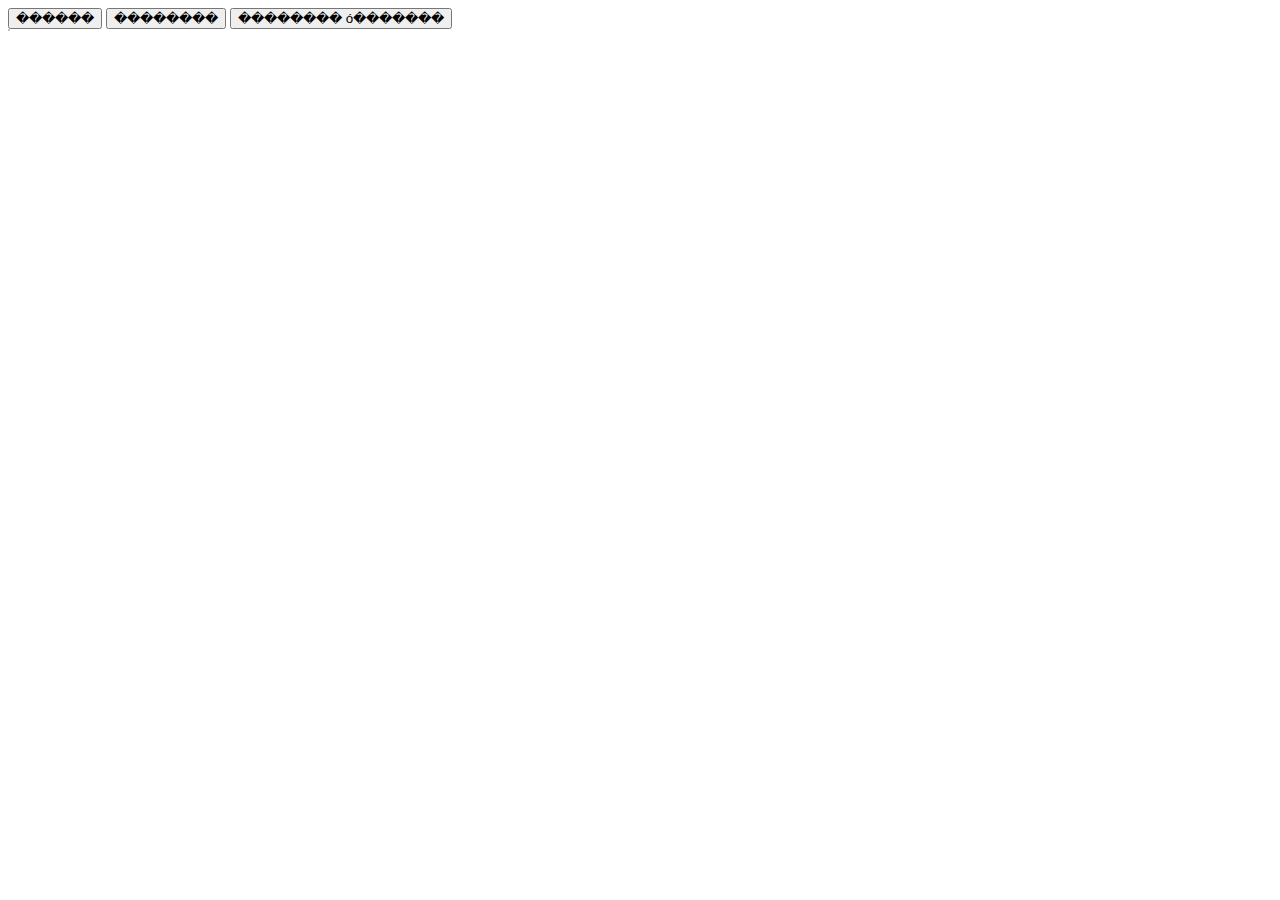
<file: lab2/index.html>
<!DOCTYPE html>
<html>
<head>
    <link href="main.css" rel="stylesheet" type="text/css"/> 
<script>
function add() {
    var x = document.createElement("INPUT");
    x.setAttribute("type", "text");
    x.id=document.getElementById("frm").childNodes.length
    document.getElementById("frm").appendChild(x);
}
function del(){
	var cnt=document.getElementById("frm").elements.length
	if(cnt<4) return
	var last=document.getElementById("frm").elements[cnt-1]
	document.getElementById("frm").removeChild(last)
}
function draw(){
	var d=document.getElementById('table')
	var n=document.getElementById("frm").elements.length
	for (var i=3;i<n;++i){
	var td=document.createElement('td');
	var a=document.getElementById(4+i).value;
	td.innerHTML=a;
	td.classList.add('graph_col');
	var div=document.createElement('div');
	div.style.height=a+'px';
	div.classList.add('graph_div');
	td.appendChild(div);
	d.appendChild(td);}
}
</script>
</head>
<body>
<form id="frm">
<input type="button" onclick="add()" value="������"/>
<input type="button" onclick="del()" value="��������"/>	
<input type="button" onclick="draw()" value="�������� ó�������"/>
</form>
    <table class="graph" cellspacing="0px">
	<tr id="table">
	</tr>
    </table>
</body>
</html>
</file>
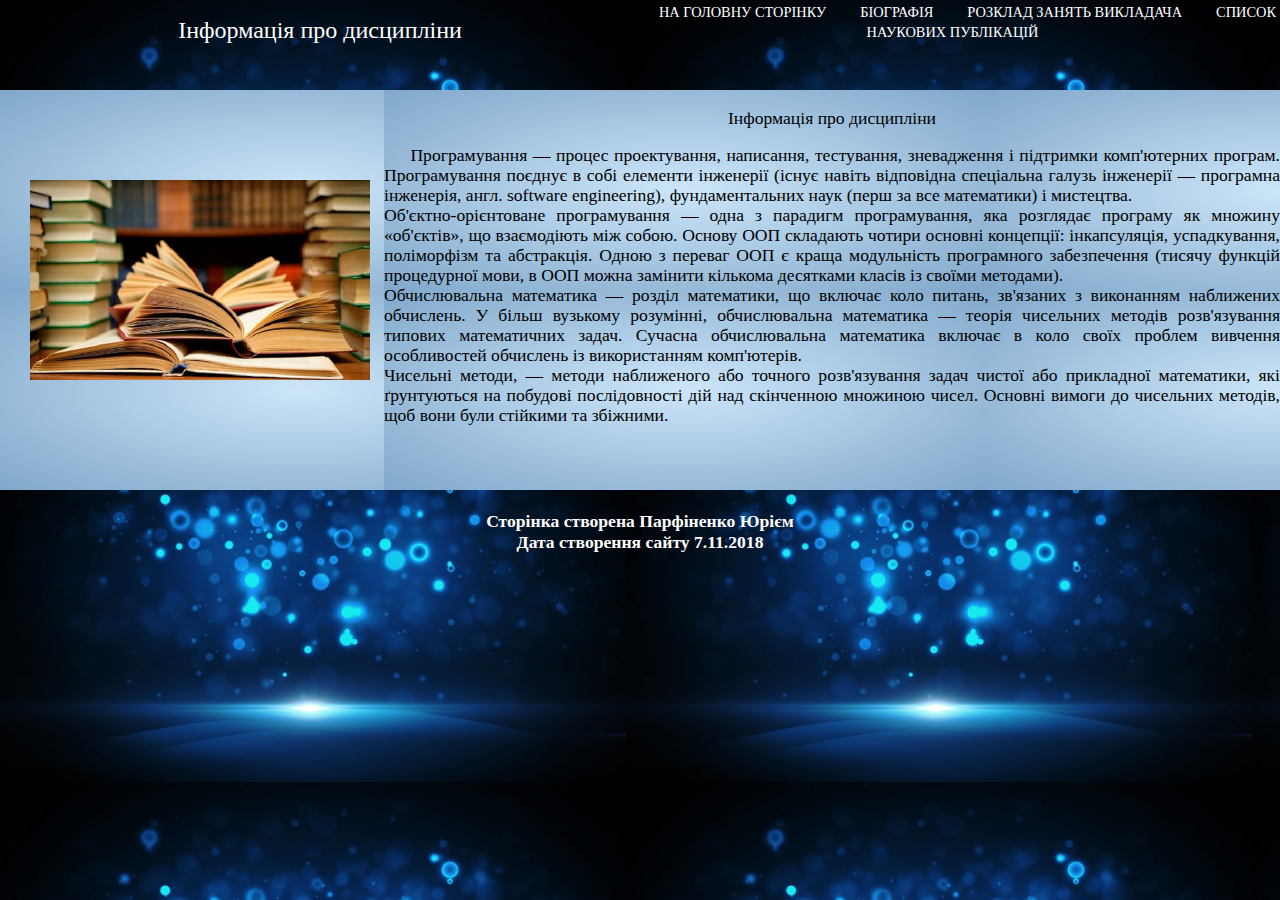
<file: lab1/info.html>
<!DOCTYPE html PUBLIC "-//W3C//DTD XHTML 1.0 Transitional//EN"
"http://www.w3.org/TR/xhtml1/DTD/xhtml1-transitional.dtd">
<html xmlns="http://www.w3.org/1999/xhtml">
    <head>
        <meta http-equiv="Content-type" content="text/html; charset="UTF-8"/>
        <title>Information about disciplince</title>
        <meta http-equiv="Content-Language" content="uk">
        <meta content="������ �����" name="keywords"/>
        <meta content="����" name="description"/>
        <meta content="�������" name="author"/>

        <link type="text/css" href="css/main.css" rel="stylesheet" media="all"/>
    </head>
    <body>
	<div id="container">
		<div id="nav">
		<ul>
			<li><a href="work.html">�� ������� �������</a></li>
			<li><a href="b.html">���������</a></li>		
			<li><a href="roz.html">������� ������ ���������</a></li>
			<li><a href="publication.html">������ �������� ���������</a></li>	
		</ul>
		</div>
		<div id="header">���������� ��� ���������</div>
		<div id="content"><p align="center">���������� ��� ���������</p><p align="justify" style="text-indent: 1.5em">������������� � ������ ������������, ���������, ����������, ����������� � �������� ����'������� �������. ������������� ����� � ��� �������� ������� (���� ����� �������� ���������� ������ ������� � ��������� ��������, ����. software engineering), ��������������� ���� (���� �� ��� ����������) � ���������.
<br/>��'�����-��������� ������������� � ���� � �������� �������������, ��� �������� �������� �� ������� ���'����, �� ��������� �� �����. ������ ��� ��������� ������ ������� ���������: ������������, ������������, ���������� �� ����������. ����� � ������� ��� � ����� ����������� ����������� ������������ (������ ������� ���������� ����, � ��� ����� ������� ������� ��������� ����� �� ����� ��������).
<br/>������������� ���������� � ����� ����������, �� ������ ���� ������, ��'������ � ���������� ���������� ���������. � ���� �������� ��������, ������������� ���������� � ����� ��������� ������ ����'�������� ������� ������������ �����. ������� ������������� ���������� ������ � ���� ���� ������� �������� ������������ ��������� �� ������������� ����'�����.
<br/>�������� ������,  � ������ ����������� ��� ������� ����'�������� ����� ����� ��� ��������� ����������, �� ����������� �� ������� ����������� �� ��� ��������� �������� �����. ������� ������ �� ��������� ������, ��� ���� ���� ������� �� �������.</p></div>
		<div id="sidebar"><img src="css/knigi.jpg" height="200" style="margin-top:90px; margin-left:30px"></div>
		<div id="footer"><br/>������� �������� ���������� ���<br/>���� ��������� ����� 7.11.2018</div>
	</div>
    </body>
</html>
</file>
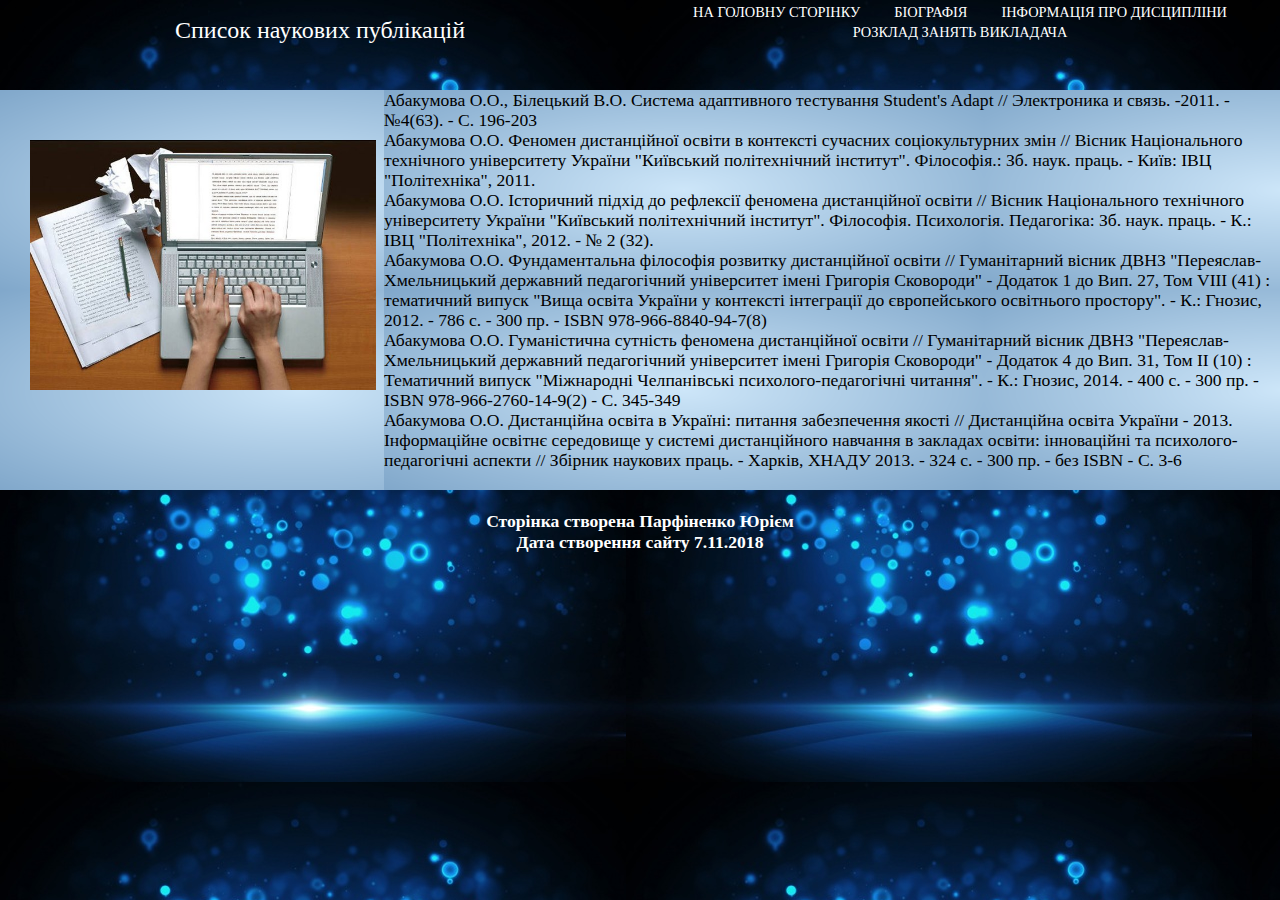
<file: lab1/publication.html>
<!DOCTYPE html PUBLIC "-//W3C//DTD XHTML 1.0 Transitional//EN"
"http://www.w3.org/TR/xhtml1/DTD/xhtml1-transitional.dtd">
<html xmlns="http://www.w3.org/1999/xhtml">
    <head>
        <meta http-equiv="Content-type" content="text/html; charset="UTF-8"/>
        <title>Publication</title>
        <meta http-equiv="Content-Language" content="uk">
        <meta content="������ �����" name="keywords"/>
        <meta content="����" name="description"/>
        <meta content="�������" name="author"/>

        <link type="text/css" href="css/main.css" rel="stylesheet" media="all"/>
    </head>
    <body>
	<div id="container">
		<div id="nav">
		<ul>
			<li><a href="work.html">�� ������� �������</a></li>
			<li><a href="b.html">���������</a></li>
			<li><a href="info.html">���������� ��� ���������</a></li>			
			<li><a href="roz.html">������� ������ ���������</a></li>
		</ul>
		</div>
		<div id="header">������ �������� ���������</div>
		<div id="content">��������� �.�., ��������� �.�. ������� ����������� ���������� Student's Adapt // ����������� � �����. -2011. - �4(63). - �. 196-203<br/>
��������� �.�. ������� ����������� ����� � �������� �������� ��������������� ��� // ³���� ������������� ���������� ������������ ������ "�������� ������������ ��������". Գ�������.: ��. ����. �����. - ���: ��� "����������", 2011.<br/>
��������� �.�. ���������� ����� �� ������� �������� ����������� ����� // ³���� ������������� ���������� ������������ ������ "�������� ������������ ��������". Գ�������. ���������. ���������: ��. ����. �����. - �.: ��� "����������", 2012. - � 2 (32).<br/>
��������� �.�. �������������� ��������� �������� ����������� ����� // ������������ ����� ���� "���������-������������ ��������� ����������� ����������� ����� ������� ���������" - ������� 1 �� ���. 27, ��� VIII (41) : ���������� ������ "���� ����� ������ � �������� ���������� �� ������������� ��������� ��������". - �.: ������, 2012. - 786 �. - 300 ��. - ISBN 978-966-8840-94-7(8)<br/>

��������� �.�. ������������ �������� �������� ����������� ����� // ������������ ����� ���� "���������-������������ ��������� ����������� ����������� ����� ������� ���������" - ������� 4 �� ���. 31, ��� II (10) : ���������� ������ "̳�������� ����������� ���������-���������� �������". - �.: ������, 2014. - 400 �. - 300 ��. - ISBN 978-966-2760-14-9(2) - �. 345-349<br/>
��������� �.�. ����������� ����� � ������: ������� ������������ ����� // ����������� ����� ������ - 2013. ������������ ������ ���������� � ������ ������������� �������� � �������� �����: ����������� �� ���������-���������� ������� // ������ �������� �����. - �����, ����� 2013. - 324 �. - 300 ��. - ��� ISBN - �. 3-6</div>
		<div id="sidebar"><img src="css/4.jpg" height="250"style="margin-top:50px; margin-left:30px" ></div>
		<div id="footer"><br/>������� �������� ���������� ���<br/>���� ��������� ����� 7.11.2018</div>
	</div>
    </body>
</html>
</file>
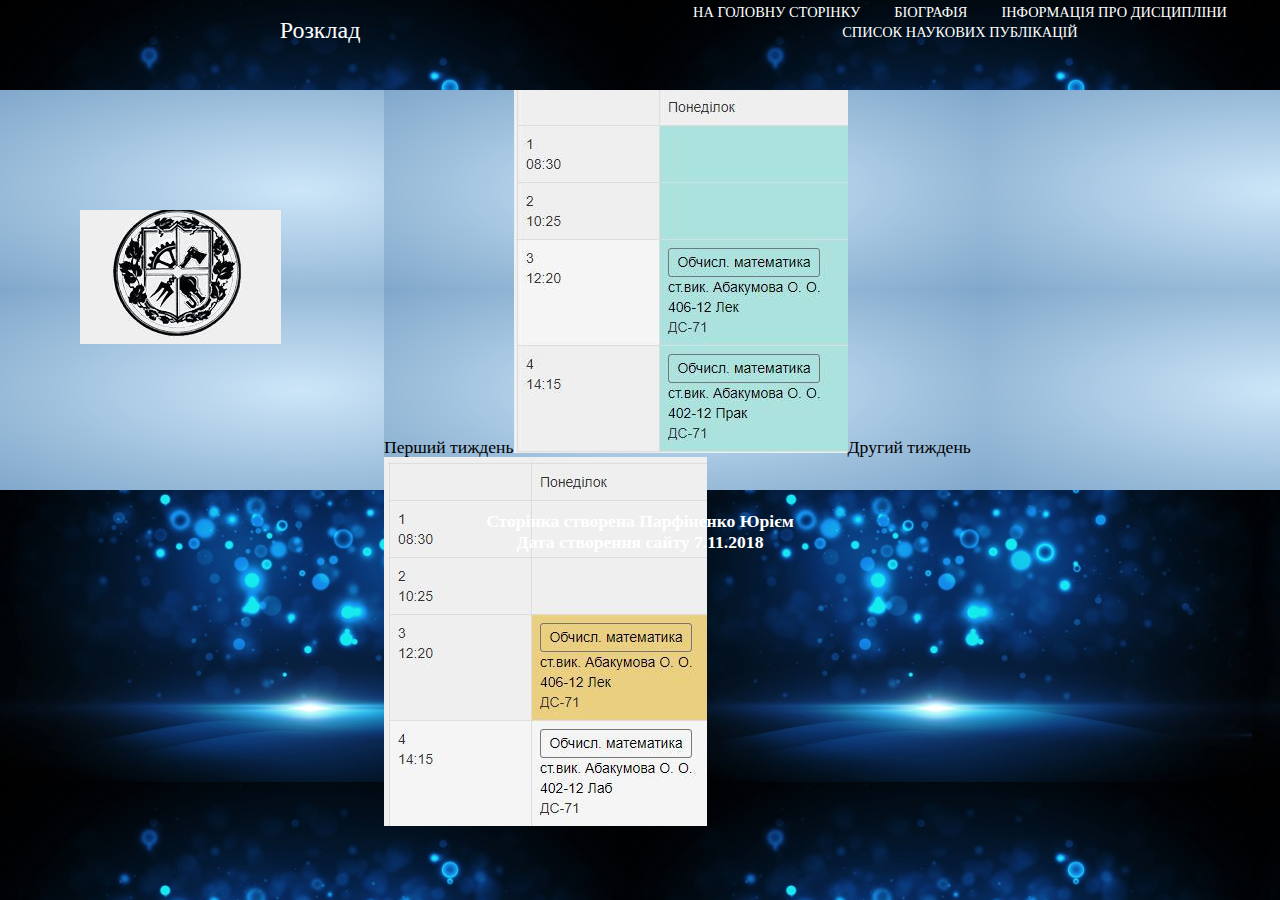
<file: lab1/roz.html>
<!DOCTYPE html PUBLIC "-//W3C//DTD XHTML 1.0 Transitional//EN"
"http://www.w3.org/TR/xhtml1/DTD/xhtml1-transitional.dtd">
<html xmlns="http://www.w3.org/1999/xhtml">
    <head>
        <meta http-equiv="Content-type" content="text/html; charset="UTF-8"/>
        <title>Rozklad</title>
        <meta http-equiv="Content-Language" content="uk">
        <meta content="������ �����" name="keywords"/>
        <meta content="����" name="description"/>
        <meta content="�������" name="author"/>

        <link type="text/css" href="css/main.css" rel="stylesheet" media="all"/>
    </head>
    <body>
	<div id="container">
		<div id="nav">
		<ul>
			<li><a href="work.html">�� ������� �������</a></li>
			<li><a href="b.html">���������</a></li>
			<li><a href="info.html">���������� ��� ���������</a></li>			
			<li><a href="publication.html">������ �������� ���������</a></li>	
		</ul>
		</div>
		<div id="header">������� </div>
		<div id="content">������ �������<img src="css/1.jpg">������ �������<img src="css/2.jpg"></div>
		<div id="sidebar"><img src="css/3.jpg" style="margin-top:120px; margin-left:80px"></div>
		<div id="footer"><br/>������� �������� ���������� ���<br/>���� ��������� ����� 7.11.2018</div>
	</div>
    </body>
</html>
</file>
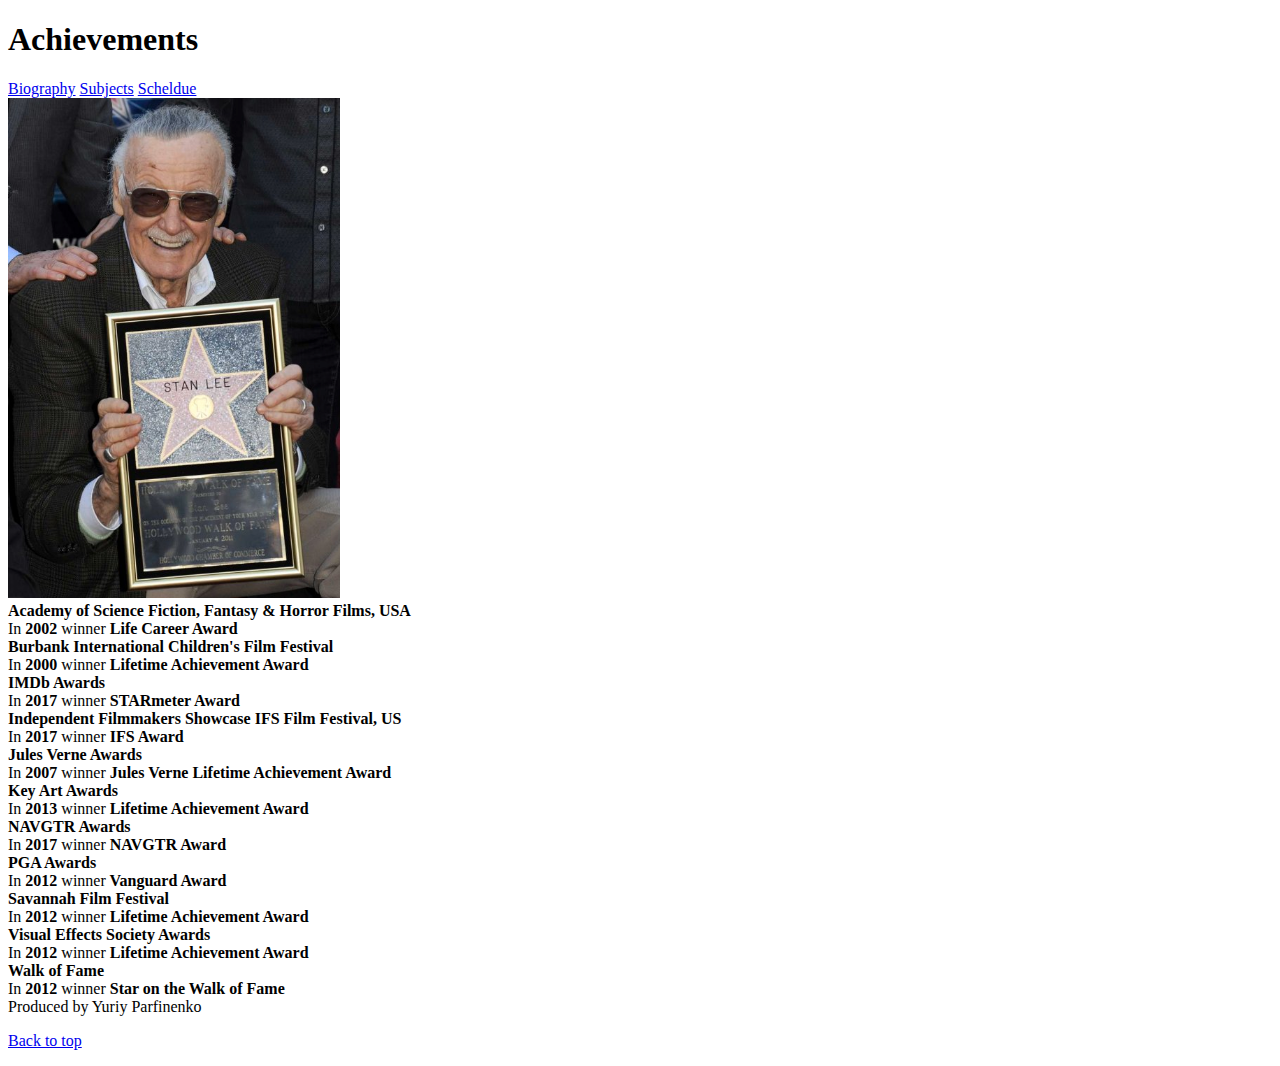
<file: lab1/bootstarp/achieve.html>
<!doctype html>
<html lang="en">
  <head>
    <meta charset="utf-8">
    <meta name="viewport" content="width=device-width, initial-scale=1, shrink-to-fit=no">
    <link rel="stylesheet" href="https://stackpath.bootstrapcdn.com/bootstrap/4.1.3/css/bootstrap.min.css" integrity="sha384-MCw98/SFnGE8fJT3GXwEOngsV7Zt27NXFoaoApmYm81iuXoPkFOJwJ8ERdknLPMO" crossorigin="anonymous">
    <title>Achievements</title>
  </head>
  <body>
    <div class="container-fluid">
        <div class="row">
          <div class="col-md-6">      
	  <h class="blog-header py-3 text-center">
           <h1>Achievements</h1>
	<h/>
        </div>
	<div class="nav-scroller py-1 mb-2 col-md-6">        
	<nav class="nav d-flex justify-content-between">
          <a class="p-2 text-muted" href="main.html">Biography</a>
          <a class="p-2 text-muted" href="subj.html">Subjects</a>
          <a class="p-2 text-muted" href="rozklad.html">Scheldue</a>	
        </nav>
	</div>
        </div>
	<div class="row">
	<div class="col-xs-6 col-md-4"><img src="star1.png" alt="star" height="500"/></div>	
	<div class="col-xs-12 col-md-8">
<h><strong>Academy of Science Fiction, Fantasy & Horror Films, USA</strong></h><br/>
In <strong>2002</strong> winner<strong> Life Career Award</strong><br/>
<h><strong>Burbank International Children's Film Festival</strong></h><br/>
In <strong>2000</strong> winner<strong> Lifetime Achievement Award</strong><br/>
<h><strong>IMDb Awards</strong></h><br/>
In <strong>2017</strong> winner<strong> STARmeter Award	</strong><br/>
<h><strong>Independent Filmmakers Showcase IFS Film Festival, US</strong></h><br/>
In <strong>2017</strong> winner<strong> IFS Award</strong><br/>
<h><strong>Jules Verne Awards</strong></h><br/>
In <strong>2007</strong> winner<strong> Jules Verne Lifetime Achievement Award</strong><br/>
<h><strong>Key Art Awards</strong></h><br/>
In <strong>2013</strong> winner<strong> Lifetime Achievement Award</strong><br/>
<h><strong>NAVGTR Awards</strong></h><br/>
In <strong>2017</strong> winner<strong> NAVGTR Award</strong><br/>
<h><strong>PGA Awards</strong></h><br/>
In <strong>2012</strong> winner<strong> Vanguard Award	</strong><br/>
<h><strong>Savannah Film Festival</strong></h><br/>
In <strong>2012</strong> winner<strong> Lifetime Achievement Award</strong><br/>
<h><strong>Visual Effects Society Awards</strong></h><br/>
In <strong>2012</strong> winner<strong> Lifetime Achievement Award</strong><br/>
<h><strong>Walk of Fame</strong></h><br/>
In <strong>2012</strong> winner<strong> Star on the Walk of Fame</strong><br/>
	</div>
	</div>
	<footer class="blog-footer text-center">
      <h>Produced by Yuriy Parfinenko</h>
      <p>
        <a href="#">Back to top</a>
      </p>
    </footer>
    <!-- Optional JavaScript -->
    <!-- jQuery first, then Popper.js, then Bootstrap JS -->
    <script src="https://code.jquery.com/jquery-3.3.1.slim.min.js" integrity="sha384-q8i/X+965DzO0rT7abK41JStQIAqVgRVzpbzo5smXKp4YfRvH+8abtTE1Pi6jizo" crossorigin="anonymous"></script>
    <script src="https://cdnjs.cloudflare.com/ajax/libs/popper.js/1.14.3/umd/popper.min.js" integrity="sha384-ZMP7rVo3mIykV+2+9J3UJ46jBk0WLaUAdn689aCwoqbBJiSnjAK/l8WvCWPIPm49" crossorigin="anonymous"></script>
    <script src="https://stackpath.bootstrapcdn.com/bootstrap/4.1.3/js/bootstrap.min.js" integrity="sha384-ChfqqxuZUCnJSK3+MXmPNIyE6ZbWh2IMqE241rYiqJxyMiZ6OW/JmZQ5stwEULTy" crossorigin="anonymous"></script>
  </body>
</html>
</file>
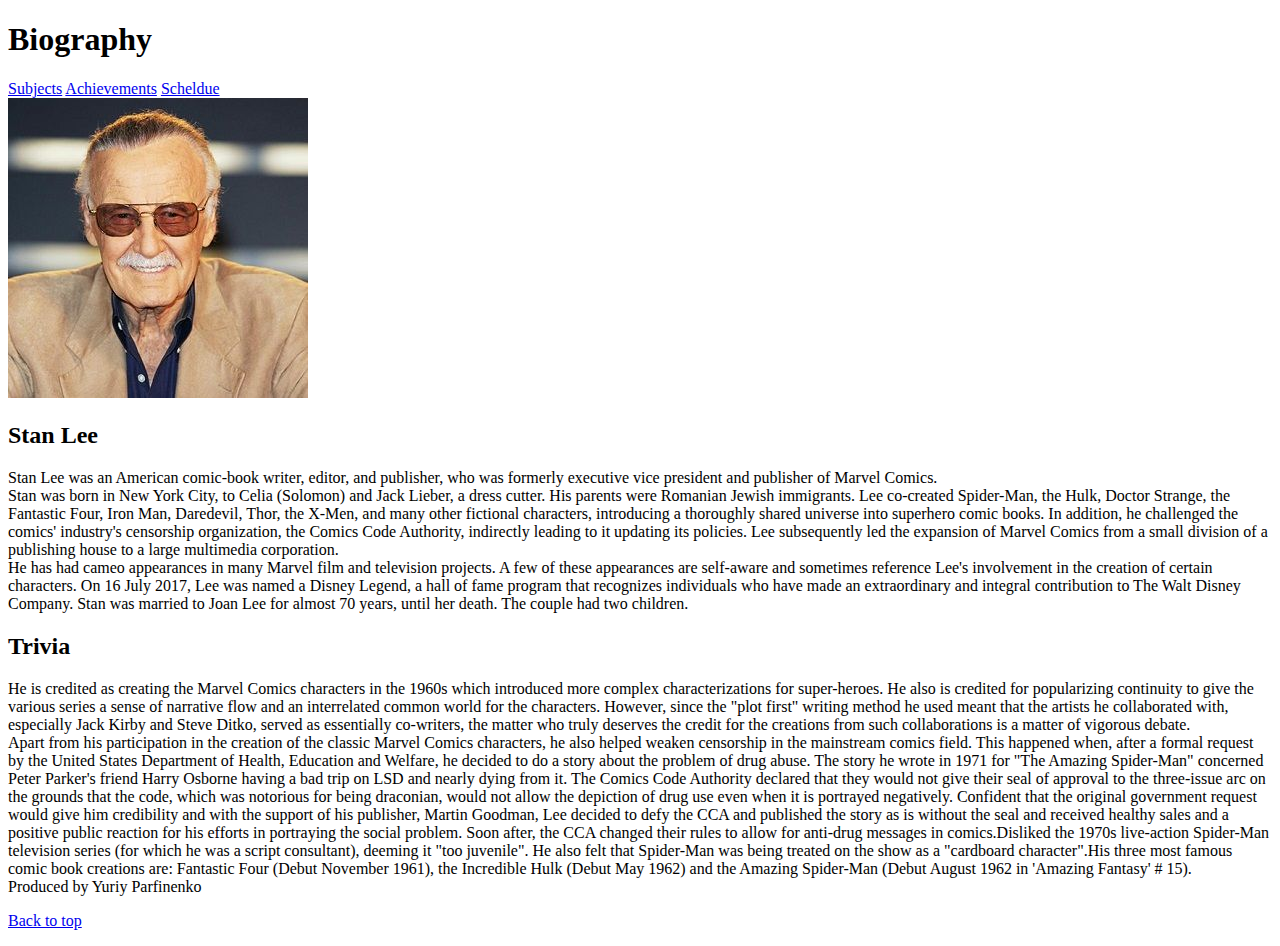
<file: lab1/bootstarp/main.html>
<!doctype html>
<html lang="en">
  <head>
    <meta charset="utf-8">
    <meta name="viewport" content="width=device-width, initial-scale=1, shrink-to-fit=no">
    <link rel="stylesheet" href="https://stackpath.bootstrapcdn.com/bootstrap/4.1.3/css/bootstrap.min.css" integrity="sha384-MCw98/SFnGE8fJT3GXwEOngsV7Zt27NXFoaoApmYm81iuXoPkFOJwJ8ERdknLPMO" crossorigin="anonymous">
    <title>Biography</title>
  </head>
  <body>
    <div class="container-fluid">
        <div class="row">
          <div class="col-md-6">      
	  <h class="blog-header py-3 text-center">
           <h1>Biography</h1>
	<h/>
        </div>
	<div class="nav-scroller py-1 mb-2 col-md-6">        
	<nav class="nav d-flex justify-content-between">
          <a class="p-2 text-muted" href="subj.html">Subjects</a>
          <a class="p-2 text-muted" href="achieve.html">Achievements</a>
          <a class="p-2 text-muted" href="rozklad.html">Scheldue</a>
        </nav>
	</div>
        </div>
	<div class="row">
	<div class="col-xs-6 col-md-4"><img src="Stan-Lee.jpg" alt="Stan-Lee"/></div>	
	<div class="col-xs-12 col-md-8">            <h2 class="blog-post-title">Stan Lee </h2>
Stan Lee was an American comic-book writer, editor, and publisher, who was formerly executive vice president and publisher of Marvel Comics.<br/>
Stan was born in New York City, to Celia (Solomon) and Jack Lieber, a dress cutter. His parents were Romanian Jewish immigrants. Lee co-created Spider-Man, the Hulk, Doctor Strange, the Fantastic Four, Iron Man, Daredevil, Thor, the X-Men, and many other fictional characters, introducing a thoroughly shared universe into superhero comic books. In addition, he challenged the comics' industry's censorship organization, the Comics Code Authority, indirectly leading to it updating its policies. Lee subsequently led the expansion of Marvel Comics from a small division of a publishing house to a large multimedia corporation.<br/>
He has had cameo appearances in many Marvel film and television projects. A few of these appearances are self-aware and sometimes reference Lee's involvement in the creation of certain characters.
On 16 July 2017, Lee was named a Disney Legend, a hall of fame program that recognizes individuals who have made an extraordinary and integral contribution to The Walt Disney Company.
Stan was married to Joan Lee for almost 70 years, until her death. The couple had two children.
	<h2>Trivia</h2>He is credited as creating the Marvel Comics characters in the 1960s which introduced more complex characterizations for super-heroes. He also is credited for popularizing continuity to give the various series a sense of narrative flow and an interrelated common world for the characters. However, since the "plot first" writing method he used meant that the artists he collaborated with, especially Jack Kirby and Steve Ditko, served as essentially co-writers, the matter who truly deserves the credit for the creations from such collaborations is a matter of vigorous debate.<br/>
Apart from his participation in the creation of the classic Marvel Comics characters, he also helped weaken censorship in the mainstream comics field. This happened when, after a formal request by the United States Department of Health, Education and Welfare, he decided to do a story about the problem of drug abuse. The story he wrote in 1971 for "The Amazing Spider-Man" concerned Peter Parker's friend Harry Osborne having a bad trip on LSD and nearly dying from it. The Comics Code Authority declared that they would not give their seal of approval to the three-issue arc on the grounds that the code, which was notorious for being draconian, would not allow the depiction of drug use even when it is portrayed negatively. Confident that the original government request would give him credibility and with the support of his publisher, Martin Goodman, Lee decided to defy the CCA and published the story as is without the seal and received healthy sales and a positive public reaction for his efforts in portraying the social problem. Soon after, the CCA changed their rules to allow for anti-drug messages in comics.Disliked the 1970s live-action Spider-Man television series (for which he was a script consultant), deeming it "too juvenile". He also felt that Spider-Man was being treated on the show as a "cardboard character".His three most famous comic book creations are: Fantastic Four (Debut November 1961), the Incredible Hulk (Debut May 1962) and the Amazing Spider-Man (Debut August 1962 in 'Amazing Fantasy' # 15).<br/></div>
	</div>
	<footer class="blog-footer text-center">
      <h>Produced by Yuriy Parfinenko</h>
      <p>
        <a href="#">Back to top</a>
      </p>
    </footer>
    <!-- Optional JavaScript -->
    <!-- jQuery first, then Popper.js, then Bootstrap JS -->
    <script src="https://code.jquery.com/jquery-3.3.1.slim.min.js" integrity="sha384-q8i/X+965DzO0rT7abK41JStQIAqVgRVzpbzo5smXKp4YfRvH+8abtTE1Pi6jizo" crossorigin="anonymous"></script>
    <script src="https://cdnjs.cloudflare.com/ajax/libs/popper.js/1.14.3/umd/popper.min.js" integrity="sha384-ZMP7rVo3mIykV+2+9J3UJ46jBk0WLaUAdn689aCwoqbBJiSnjAK/l8WvCWPIPm49" crossorigin="anonymous"></script>
    <script src="https://stackpath.bootstrapcdn.com/bootstrap/4.1.3/js/bootstrap.min.js" integrity="sha384-ChfqqxuZUCnJSK3+MXmPNIyE6ZbWh2IMqE241rYiqJxyMiZ6OW/JmZQ5stwEULTy" crossorigin="anonymous"></script>
  </body>
</html>
</file>
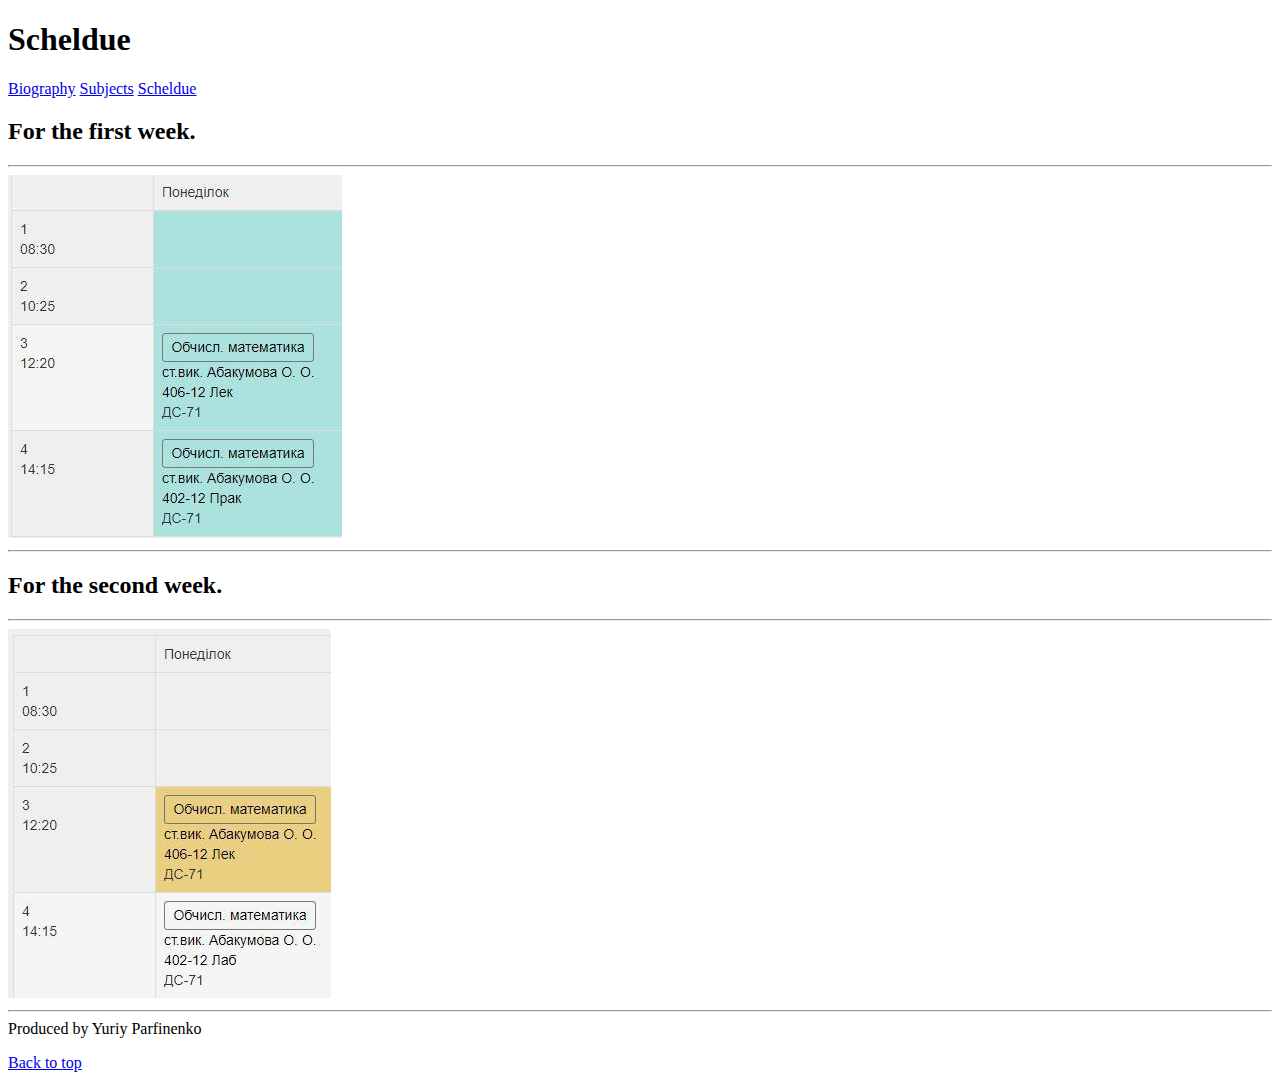
<file: lab1/bootstarp/rozklad.html>
<!doctype html>
<html lang="en">
  <head>
    <meta charset="utf-8">
    <meta name="viewport" content="width=device-width, initial-scale=1, shrink-to-fit=no">
    <link rel="stylesheet" href="https://stackpath.bootstrapcdn.com/bootstrap/4.1.3/css/bootstrap.min.css" integrity="sha384-MCw98/SFnGE8fJT3GXwEOngsV7Zt27NXFoaoApmYm81iuXoPkFOJwJ8ERdknLPMO" crossorigin="anonymous">

    <title>Scheldue</title>
  </head>
  <body>
	<div class="container-fluid">
        <div class="row">
          <div class="col-md-6">      
	  <h class="blog-header py-3 text-center">
		<h1>Scheldue</h1></a>
      </h>
          </div>
	<div class="nav-scroller py-1 mb-2 col-md-6">        
	<nav class="nav d-flex justify-content-between">
          <a class="p-2 text-muted" href="main.html">Biography</a>
          <a class="p-2 text-muted" href="subj.html">Subjects</a>
          <a class="p-2 text-muted" href="rozklad.html">Scheldue</a>
        </nav>
	</div>
        </div>
	<main role="main" class="container">
      <div class="row">
	<div class="col-xs-6 col-md-4"></div>
          <div class="col-xs-12 col-md-8">
            <h2 class="blog-post-title">For the first week. </h2>
            <hr>
		<img src="1.jpg" alt="roz1" />
		 <hr>
		<h2>For the second week.</h2>
	  <hr>
		<img src="2.jpg" alt="roz2" />
		 <hr>
	</div>
     </div>
    </main>
      <footer class="blog-footer  text-center">
      <h>Produced by Yuriy Parfinenko</h>
      <p>
        <a href="#">Back to top</a>
      </p>
    </footer>

    <!-- Optional JavaScript -->
    <!-- jQuery first, then Popper.js, then Bootstrap JS -->
    <script src="https://code.jquery.com/jquery-3.3.1.slim.min.js" integrity="sha384-q8i/X+965DzO0rT7abK41JStQIAqVgRVzpbzo5smXKp4YfRvH+8abtTE1Pi6jizo" crossorigin="anonymous"></script>
    <script src="https://cdnjs.cloudflare.com/ajax/libs/popper.js/1.14.3/umd/popper.min.js" integrity="sha384-ZMP7rVo3mIykV+2+9J3UJ46jBk0WLaUAdn689aCwoqbBJiSnjAK/l8WvCWPIPm49" crossorigin="anonymous"></script>
    <script src="https://stackpath.bootstrapcdn.com/bootstrap/4.1.3/js/bootstrap.min.js" integrity="sha384-ChfqqxuZUCnJSK3+MXmPNIyE6ZbWh2IMqE241rYiqJxyMiZ6OW/JmZQ5stwEULTy" crossorigin="anonymous"></script>
  </body>
</html>
</file>
<file: lab2/main.css>
.graph, .graph tr, .graph td  {
    border: 0px;
    padding: 0px;
    margin: 0px;
    vertical-align: bottom;
    text-align: center;
}
.graph  {
    border: 1px solid silver;
}
.graph_col    {
    text-align: center;
}
.graph_div    {	
    width: 30px;	
    background-color: blue;
    color: white;
    margin: 10px 3px;
}
</file>
<file: lab1/css/main.css>
#container{
width: auto;
margin: auto;
}
#nav ul{
margin: 0 auto;
padding: 2px 0 0 0;
text-align: center;
width: 50%;
float: right;
}
#nav ul li a{
padding:0 15px;
line-height:20px;
font-size: 90%;
color:#ffffff;
text-transform:uppercase;
font-weeight:bold;
text-decoration:none;
}
#nav ul li a:hover,#nav ul li a.active
{
color:#283;
}
#header{  
color: #FFFFFF;
height: 90px;
line-height:60px;
font-size: 150%;
width: 50%;
text-align: center;
}
ul li
{
list-style-type:none;
margin:0;
display:inline;
}
div{
border: 1 px solid black;
}
#sidebar{
width: 30%;
height: 400px;
background-image: url(2.png);
}
#content{
font-size: 1.1em;
line-height:20px;
width: 70%;
float: right;
height: 400px;
background-image: url(2.png);
}
#footer{
height:50px;
font-weight: bold;
font-size: 1.1em;
color: #FFFFFF;
text-align: center;
clear: both;
}
div{
border: 1 px solid black;
}
html, body {
background-image: url(background.jpg);
	margin: 0;
	padding: 0;
}
</file>
